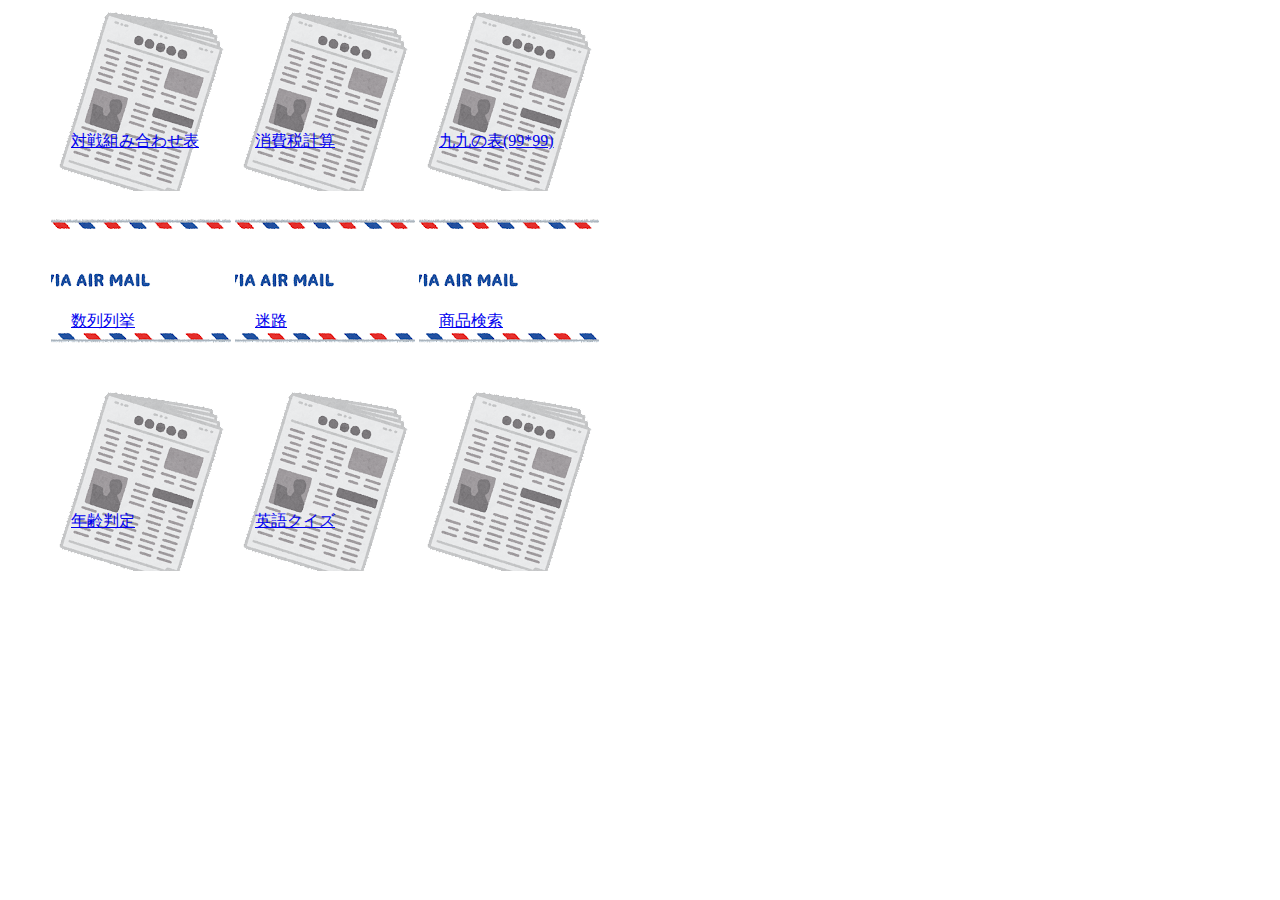
<file: index.html>
<DECTYPE html>
 <html>
     <head>
         <meta charset="utf-8">
         <title>19CB403のサイト</title>
         <link rel='stylesheet' href="index.css"> 
     </head>
 <body>
    <ul>
        <table>
            <tr>
                <td>
        <li><a href="jstest/jstest.html">対戦組み合わせ表</a></li>
        <li><a href="jsect/jsetc3.html">数列列挙</a></li>
        <li><a href="jsect/jsetc2.html">年齢判定</a></li>
                </td>
                <td>
        <li><a href="jsect/jsect1.html">消費税計算</a></li>
        <li><a href="jsadv/advjs.html">迷路</a></li>
        <li><a href="jsquiz/quiz.html">英語クイズ</a></li>
                </td>
                <td>
        <li><a href="js99/99.html">九九の表(99*99)</a></li>
        <li><a href="jstoggle/jstoggle.html">商品検索</a></li>
        <li></li>
                </td>
            </tr>
        </table>
           </ul>
</body>
</html>
</file>
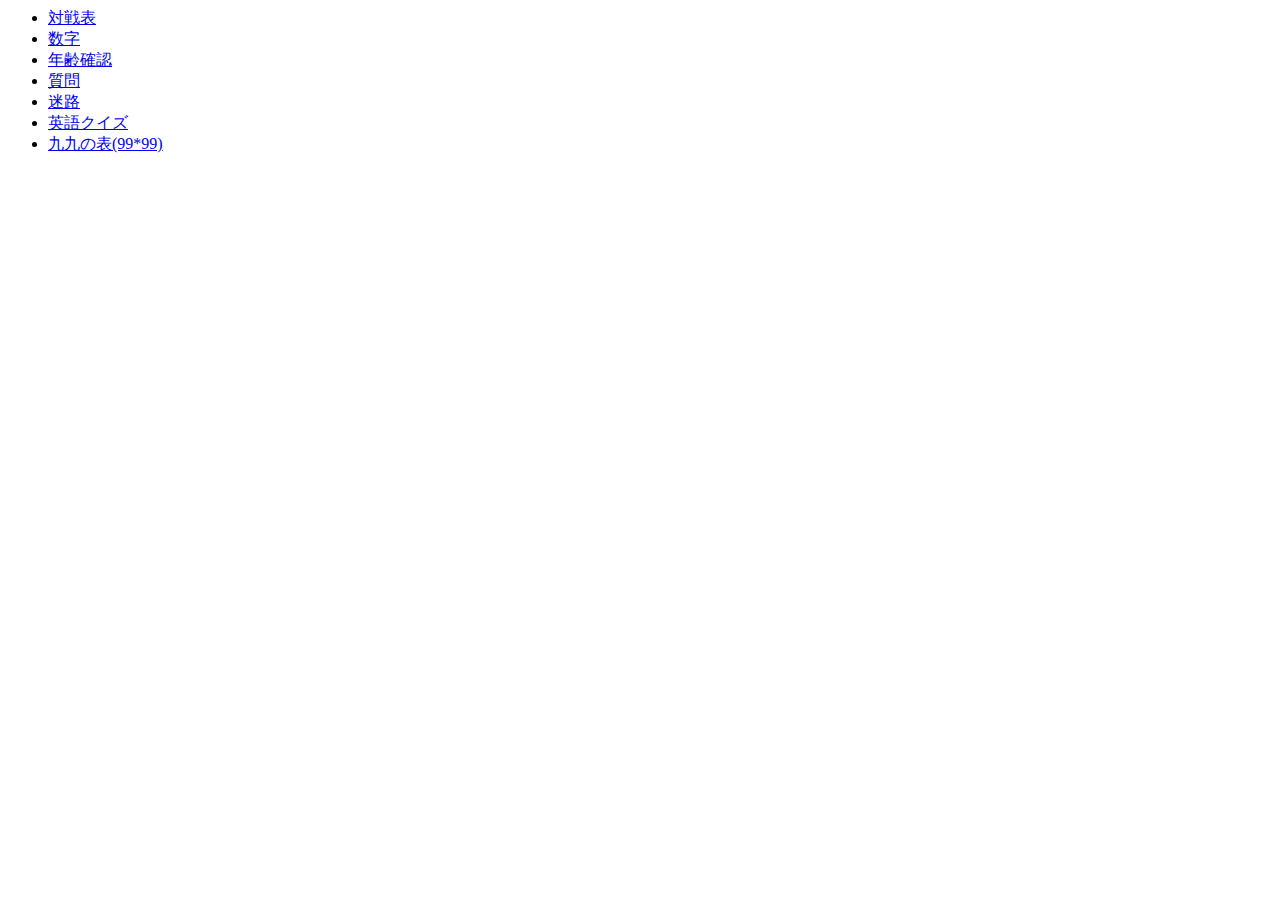
<file: index/index.html>
<DECTYPE html>
 <html>
     <head>
         <meta charset="utf-8">
         <title>19CB403のサイト</title>
     </head>
 <body>
    <ul>
        <li><a href="jstest/jstest.html">対戦表</a></li>
        <li><a href="jsect/jsetc3.html">数字</a></li>
        <li><a href="jsect/jsetc2.html">年齢確認</a></li>
        <li><a href="jsect/jsect1.html">質問</a></li>
        <li><a href="jsadv/advjs.html">迷路</a></li>
        <li><a href="jsquiz/quiz.html">英語クイズ</a></li>
        <li><a href="js99/99.html">九九の表(99*99)</a></li>
    </ul>
</body>
</html>
</file>
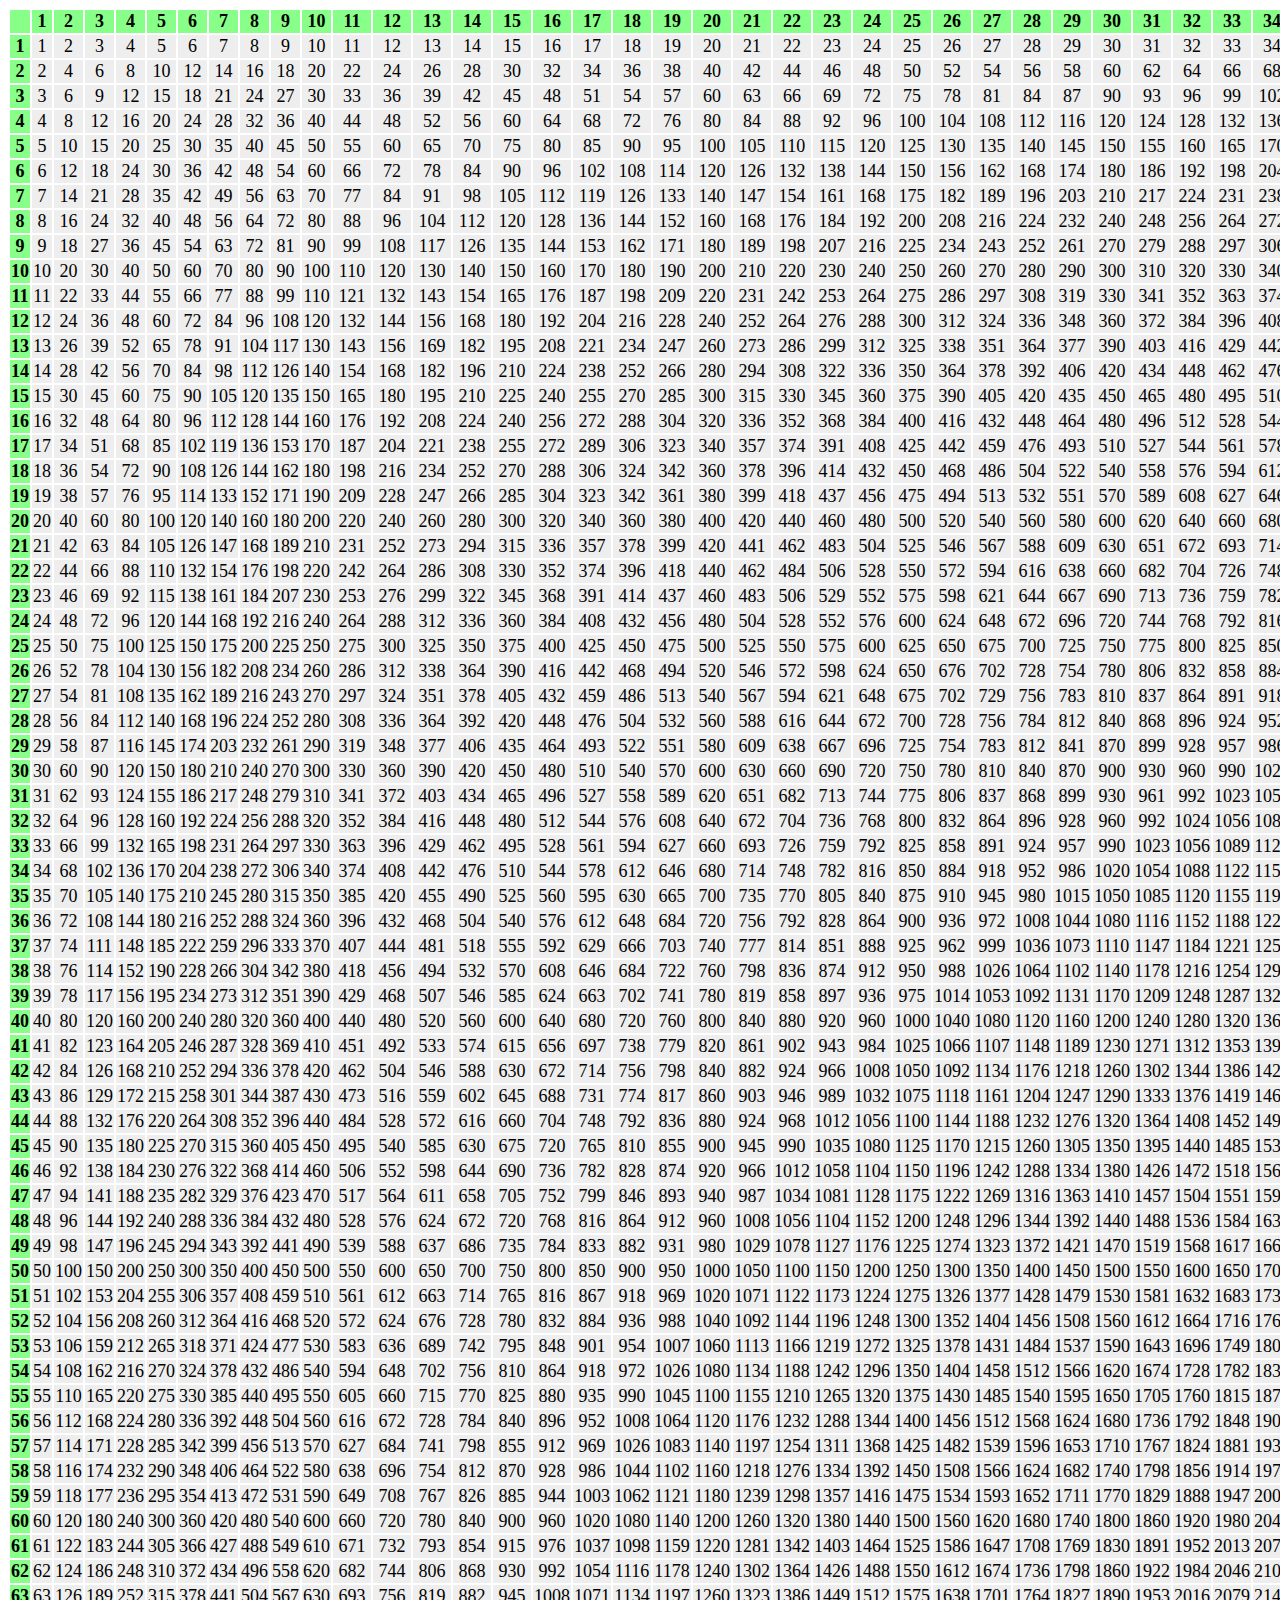
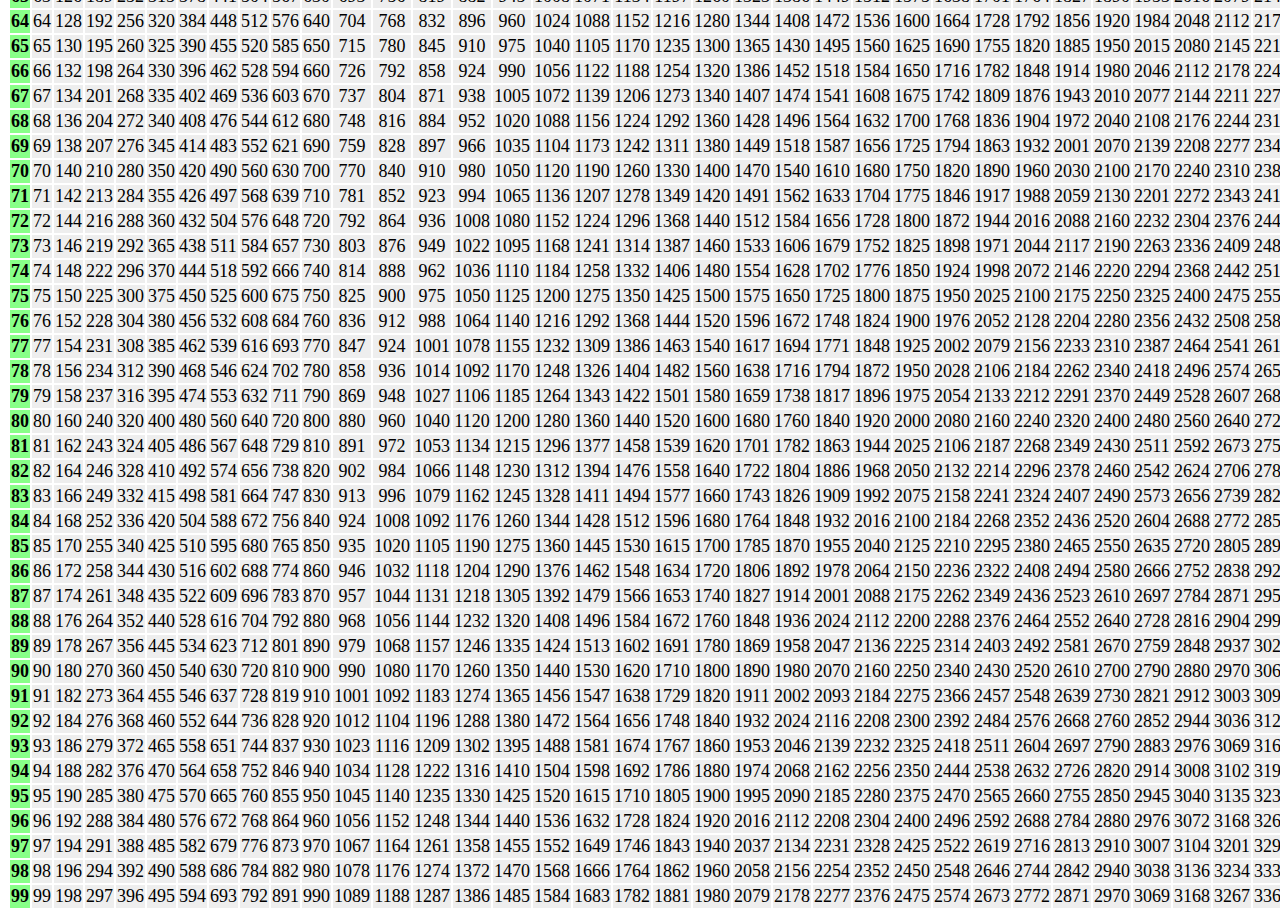
<file: js99/99.html>
<DECTYPE html>
<html>
    <head>
        <meta charset="utf-8">
        <title>九九の表</title>
        <link rel="stylesheet" href="99.css">
    </head>
    <body>
        <table>           
        </table>
        <script src="99.js"></script>
    </body>
</html>
</file>
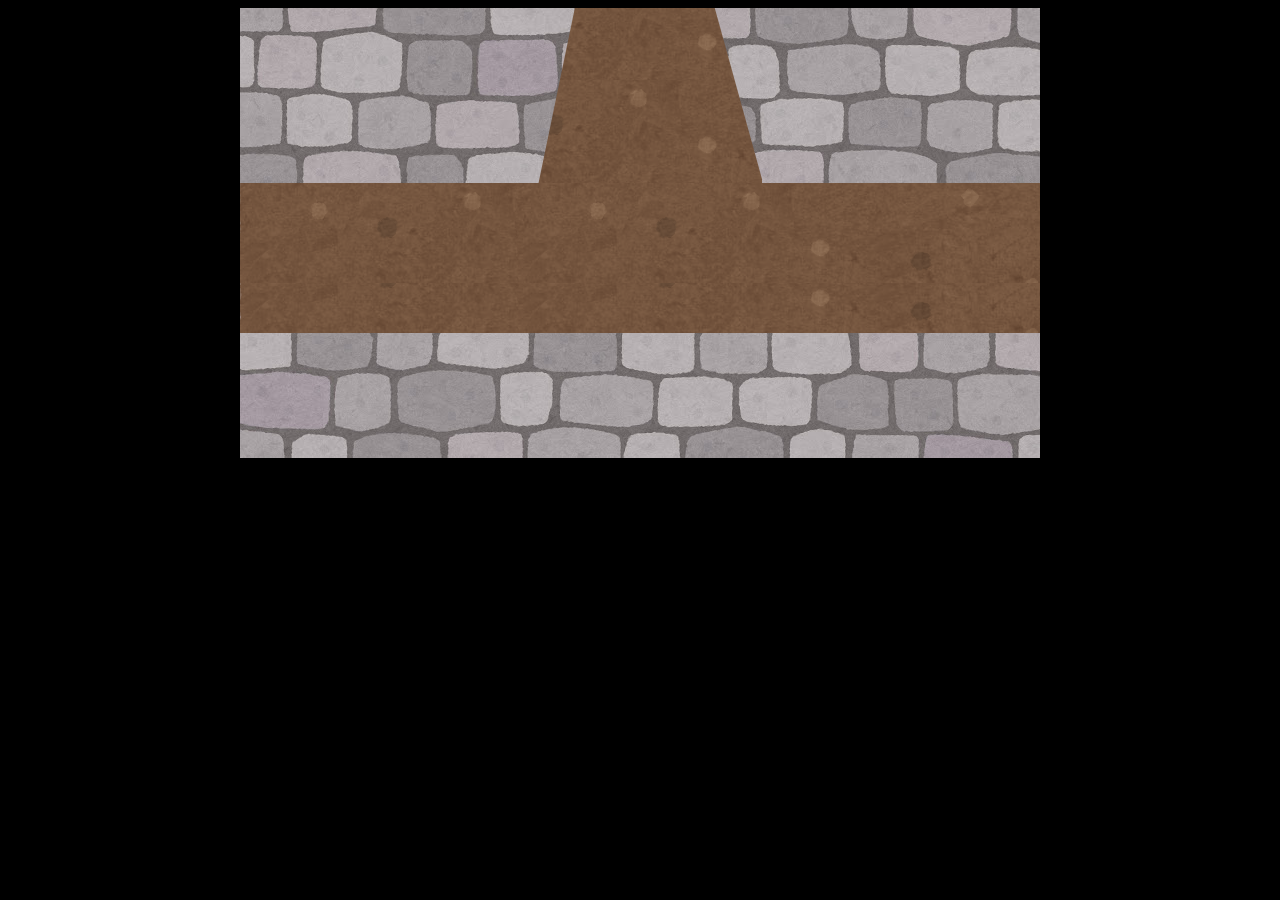
<file: jsadv/advjs.html>
<!DOCTYPE html>
<html>
    <head>
     <meta charset="utf-8">
    <title>迷路脱出（JAVA版）</title>
    <link rel="stylesheet" href="map.css">
    </head>
    <body>
        <div></div>
        <script src="advmapdata.js"></script>
        <script src="advmap.js"></script>
    </body>
</html>
</file>
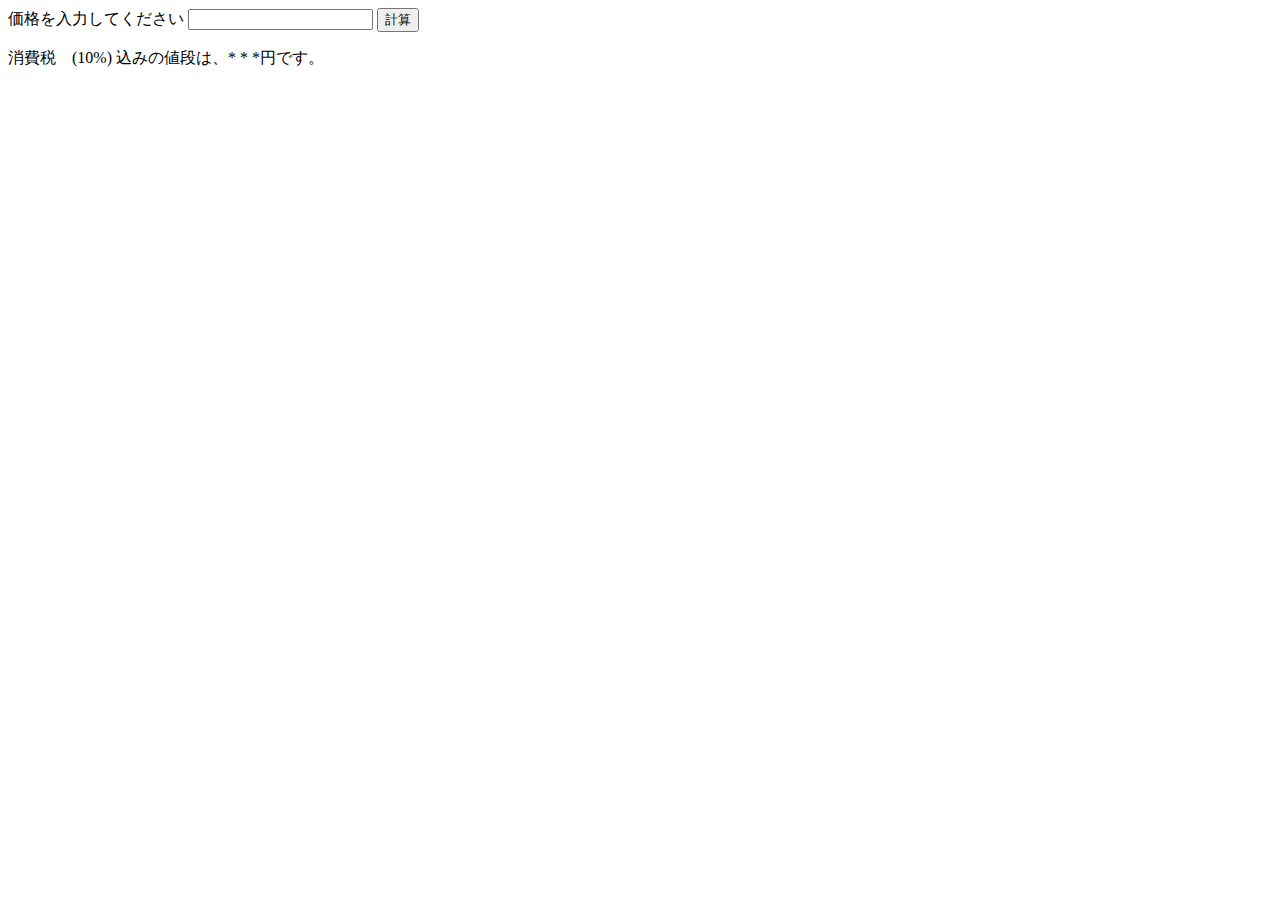
<file: jsect/jsect1.html>
<!DOCTYPE html>
<html>
    <head>
        <meta charset="utf-8">
        <title>演習問題</title>
    </head>
    <body>
        <p1>価格を入力してください</p1>
        <input type="text">
        <button>計算</button>
        <p>消費税　(10%)  込みの値段は、<p2>* * *</p2>円です。</p>
        
        <script src="jsetc1.js"></script>
    </body>
</html>
</file>
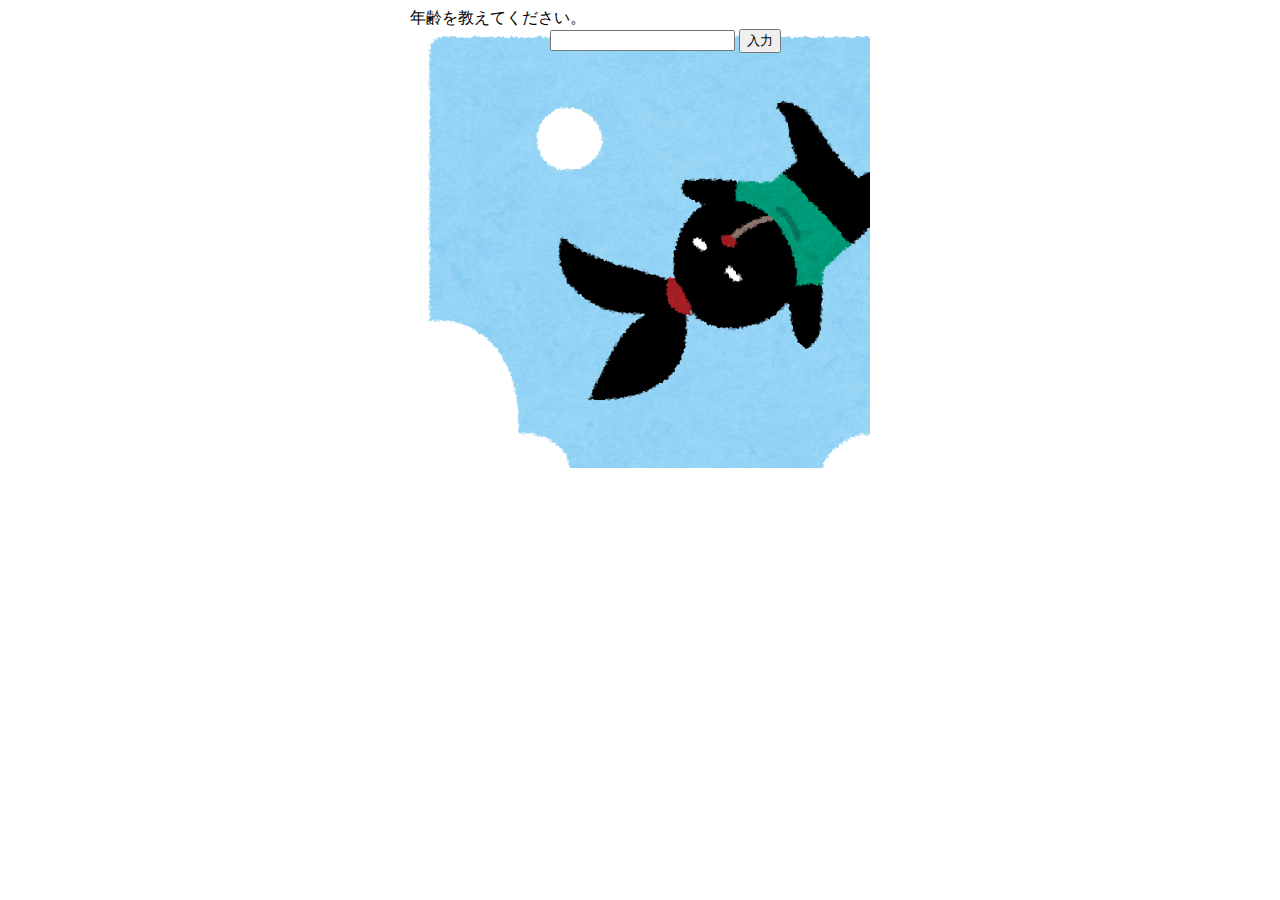
<file: jsect/jsetc2.html>
<!DOCTYPE html>
<html>
    <head>
        <meta charset="utf-8">
        <title>Javascriptの練習2</title>
        <link rel="stylesheet" href="jsetc2.css">
    </head>
    <body>
       <div class=haikei>
           <div class=ichi></div>
           <div class=p1>年齢を教えてください。</div>
        <input type="text">
        <button>入力</button>
        <div class=kotae><p></p></div>
        </div>
        <script src="jsetc2.js"></script>
    </body>
</html>
</file>
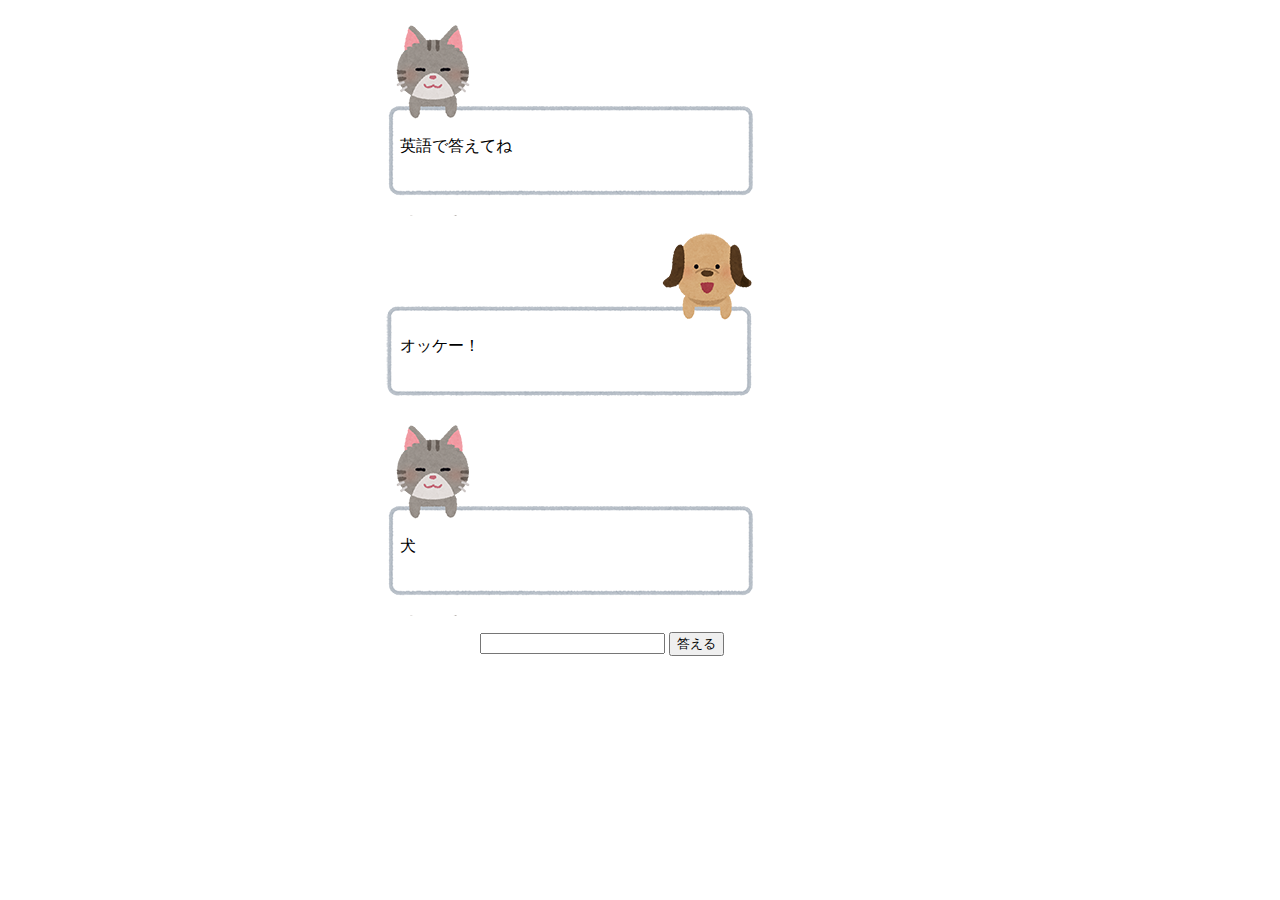
<file: jsquiz/quiz.html>
<!DOCTYPE html>
<html>
    <head>
        <meta charset="utf-8">
        <title>英単語クイズ</title>
        <link rel="stylesheet" href="quiz.css">
    </head>
    <body>
        <div>
            <ul>
                <li>英語で答えてね</li>
                <li>オッケー！</li>
            </ul>
            <input type="text">
            <button>答える</button>
        </div>
        <script src="quizdata.js"></script>
        <script src="quiz.js"></script>
    </body>
</html>
</file>
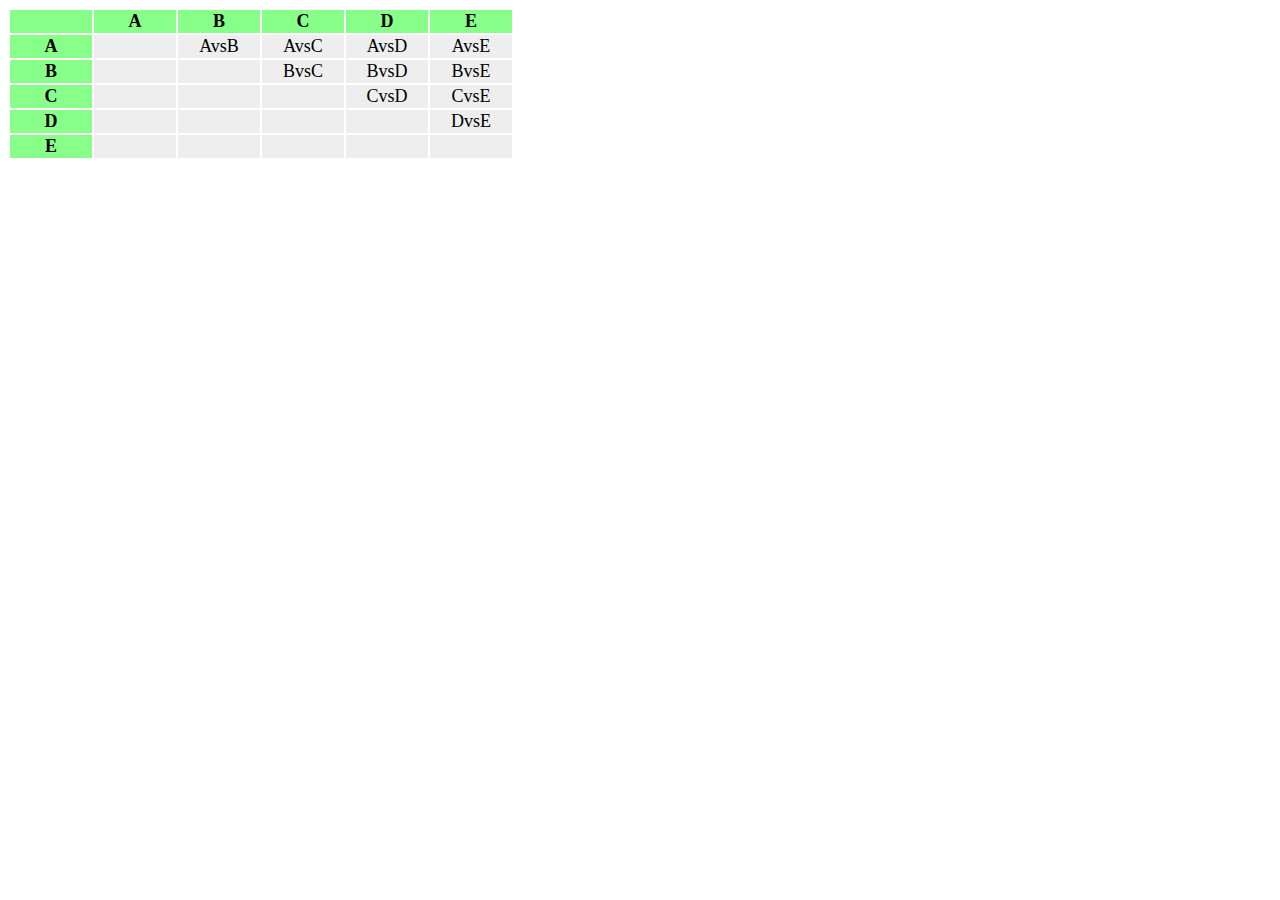
<file: jstest/jstest.html>
<!DOCTYPE html>
<html>
    <head>
        <meta charset="utf-8">
        <title>対戦組み合わせ表</title>
        <link rel="stylesheet" href="jstest.css">
    </head>
    <body>
        <table>
        </table>
        <script src="jstest.js"></script>
    </body>
</html>
</file>
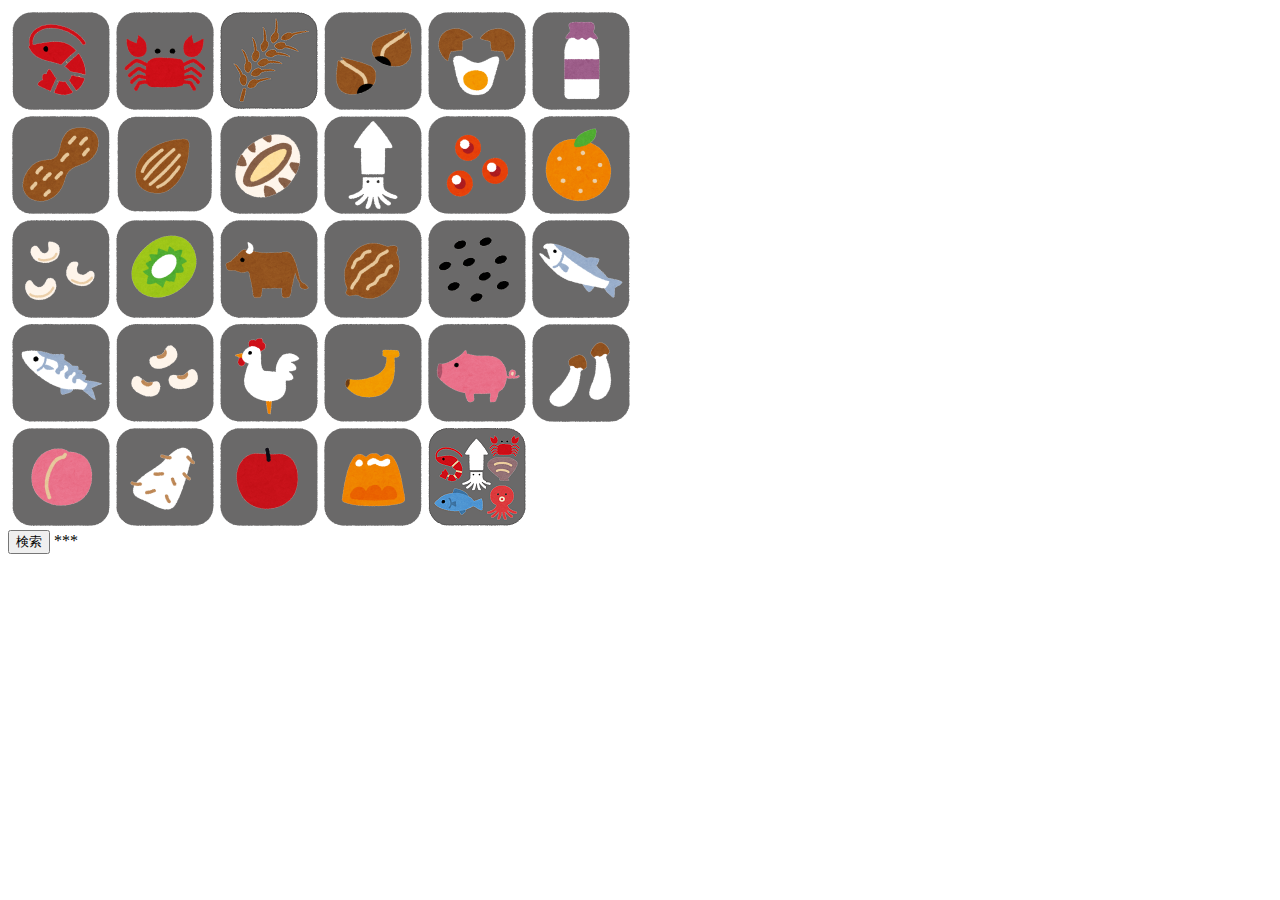
<file: jstoggle/jstoggle.html>
<!DOCTYPE html>
<html>
    <head>
        <meta charset="utf-8">
        <title>商品検索</title>
        <link rel="stylesheet" href="toggle.css">
        <meta name="viewport" content="width=device-width,initial-scale=1"> 
     </head>
    <body>
        <table>
            <tr>
              <!--えび-->
              <th>
                <div class="wrapper">
                  <div id="target0">
                  </div><!-- #target -->
                </div><!-- .wrapper -->      
              </th>
              <!--かに-->
              <th>
                <div class="wrapper">
                  <div id="target1">
                  </div><!-- #target -->
                </div><!-- .wrapper -->      
              </th>
              <!--小麦-->
              <th>
                <div class="wrapper">
                  <div id="target2">
                  </div><!-- #target -->
                </div><!-- .wrapper -->      
              </th>
              <!--そば-->
              <th>
                <div class="wrapper">
                  <div id="target3">
                  </div><!-- #target -->
                </div><!-- .wrapper -->      
              </th>
              <!--卵-->
              <th>
                <div class="wrapper">
                  <div id="target4">
                  </div><!-- #target -->
                </div><!-- .wrapper -->      
              </th>
              <!--乳成分-->
              <th>
                <div class="wrapper">
                  <div id="target5">
                  </div><!-- #target -->
                </div><!-- .wrapper -->      
              </th>
            </tr>
            <tr>
              <!--落花生（ピーナッツ）-->
              <th>
                <div class="wrapper">
                  <div id="target6">
                  </div><!-- #target -->
                </div><!-- .wrapper -->      
              </th>
              <!--アーモンド-->
              <th>
                <div class="wrapper">
                  <div id="target7">
                  </div><!-- #target -->
                </div><!-- .wrapper -->      
              </th>
              <!--あわび-->
              <th>
                <div class="wrapper">
                  <div id="target8">
                  </div><!-- #target -->
                </div><!-- .wrapper -->      
              </th>
              <!--いか-->
              <th>
                <div class="wrapper">
                  <div id="target9">
                  </div><!-- #target -->
                </div><!-- .wrapper -->      
              </th>
              <!--いくら-->
              <th>
                <div class="wrapper">
                  <div id="target10">
                  </div><!-- #target -->
                </div><!-- .wrapper -->      
              </th>
              <!--オレンジ-->
              <th>
                <div class="wrapper">
                  <div id="target11">
                  </div><!-- #target -->
                </div><!-- .wrapper -->      
              </th>
            </tr>
            <tr>
              <!--カシューナッツ-->
              <th>
                <div class="wrapper">
                  <div id="target12">
                  </div><!-- #target -->
                </div><!-- .wrapper -->      
              </th>
              <!--キウイフルーツ-->
              <th>
                <div class="wrapper">
                  <div id="target13">
                  </div><!-- #target -->
                </div><!-- .wrapper -->      
              </th>
              <!--牛肉-->
              <th>
                <div class="wrapper">
                  <div id="target14">
                  </div><!-- #target -->
                </div><!-- .wrapper -->      
              </th>
              <!--くるみ-->
              <th>
                <div class="wrapper">
                  <div id="target15">
                  </div><!-- #target -->
                </div><!-- .wrapper -->      
              </th>
              <!--ごま-->
              <th>
                <div class="wrapper">
                  <div id="target16">
                  </div><!-- #target -->
                </div><!-- .wrapper -->      
              </th>
              <!--さけ-->
              <th>
                <div class="wrapper">
                  <div id="target17">
                  </div><!-- #target -->
                </div><!-- .wrapper -->      
              </th>
            </tr>
            <tr>
              <!--さば-->
              <th>
                <div class="wrapper">
                  <div id="target18">
                  </div><!-- #target -->
                </div><!-- .wrapper -->      
              </th>
              <!--大豆-->
              <th>
                <div class="wrapper">
                  <div id="target19">
                  </div><!-- #target -->
                </div><!-- .wrapper -->      
              </th>
              <!--鶏肉-->
              <th>
                <div class="wrapper">
                  <div id="target20">
                  </div><!-- #target -->
                </div><!-- .wrapper -->      
              </th>
              <!--バナナ-->
              <th>
                <div class="wrapper">
                  <div id="target21">
                  </div><!-- #target -->
                </div><!-- .wrapper -->      
              </th>
              <!--豚肉-->
              <th>
                <div class="wrapper">
                  <div id="target22">
                  </div><!-- #target -->
                </div><!-- .wrapper -->      
              </th>
              <!--まつたけ-->
              <th>
                <div class="wrapper">
                  <div id="target23">
                  </div><!-- #target -->
                </div><!-- .wrapper -->      
              </th>
            </tr>
            <tr>
              <!--もも-->
              <th>
                <div class="wrapper">
                  <div id="target24">
                  </div><!-- #target -->
                </div><!-- .wrapper -->      
              </th>
              <!--やまいも-->
              <th>
                <div class="wrapper">
                  <div id="target25">
                  </div><!-- #target -->
                </div><!-- .wrapper -->      
              </th>
              <!--りんご-->
              <th>
                <div class="wrapper">
                  <div id="target26">
                  </div><!-- #target -->
                </div><!-- .wrapper -->      
              </th>
              <!--ゼラチン-->
              <th>
                <div class="wrapper">
                  <div id="target27">
                  </div><!-- #target -->
                </div><!-- .wrapper -->      
              </th>
              <!--魚介類-->
              <th>
                <div class="wrapper">
                  <div id="target28">
                  </div><!-- #target -->
                </div><!-- .wrapper -->      
              </th>
            </tr>
          </table>
        <button>検索</button>
        <p1>***</p1><br>
        <p2></p2>
        <script src="data.js"></script>
        <script src="kensaku.js"></script>
    </body>   
</html>
</file>
<file: index.css>
div{
    width: 300px;
    margin: 50px;
}


li:nth-child(odd){
    background: url("img/shinbun_newspaper_english.png");
    width: 140px;
    height: 40px;
    padding: 120px 20px 20px 20px;
    list-style: none;
}

li:nth-child(even){
    background: url("img/envelope_airmail.png");
    width:140px;
    height:60px;
    padding: 120px 20px 20px 20px;
    list-style: none;
}
</file>
<file: js99/99.css>
th{
    background: #88ff88;
    width: 32px;
    font-size: 18px;
}
td{
    background: #eeeeee;
    text-align: center;
    font-size: 18px;
}
</file>
<file: jsadv/map.css>
body{
    background: #000000;
}
div{
    width: 800px;
    height: 450px;
    margin: auto;
}
img{
    position: absolute;
}
ul{
    background: #ffffff;
    width: 800px;
    margin: auto;
}
</file>
<file: jsect/jsetc2.css>
div.haikei{
    background: url("img/pyoko08_nyudougumo.png");
    width: 460px;
    height: 460px;
    margin: auto;
}

div.ichi{
    margin-left: 140;
}

input.p1{
    margin-left: 140px;
}

input{
    margin-left: 140px;
}

div.kotae{
    margin-top: 20px;
    margin-left: 100px;
}
</file>
<file: jsquiz/quiz.css>
div{
    width: 600px;
    margin: auto;
}

input{
    margin-left: 140px;
}

li:nth-child(odd){
    background: url("img/cat_left.png");
    width: 340px;
    height: 60px;
    padding: 120px 20px 20px 20px;
    list-style: none;
}

li:nth-child(even){
background: url("img/dog_right.png");
width: 340px;
height: 60px;
padding: 120px 20px 20px 20px ;
list-style: none;
}
</file>
<file: jstest/jstest.css>
th{
    background: #88ff88;
    width: 80px;
    font-size: 18px;
}
td{
    background: #eeeeee;
    text-align: center;
    font-size: 18px;
}
</file>
<file: jstoggle/toggle.css>
/* ターゲット */
#target0{
    background-image:url(img/allergy02_ebi_1.png);
    width: 100px;
    height: 100px;
    cursor: pointer;
    user-select: none;
  }
  #target0.radius{
    background-image:url(img/allergy02_ebi_0.png);
  }

  #target1{
    background-image:url(img/allergy01_kani.png_1.png);
    width: 100px;
    height: 100px;
    cursor: pointer;
    user-select: none;
  }
  #target1.radius{
    background-image:url(img/allergy01_kani\ .png_0.png);
  }

  #target2{
    background-image:url(img/allergy06_komugi_1.png);
    width: 100px;
    height: 100px;
    cursor: pointer;
    user-select: none;
  }
  #target2.radius{
    background-image:url(img/allergy06_komugi_0.png);
  }

  #target3{
    background-image:url(img/allergy07_soba_1.png);
    width: 100px;
    height: 100px;
    cursor: pointer;
    user-select: none;
  }
  #target3.radius{
    background-image:url(img/allergy07_soba_0.png);
  }

  #target4{
    background-image:url(img/allergy03_tamago_1.png);
    width: 100px;
    height: 100px;
    cursor: pointer;
    user-select: none;
  }
  #target4.radius{
    background-image:url(img/allergy03_tamago_0.png);
  }

  #target5{
    background-image:url(img/allergy04_milk_1.png);
    width: 100px;
    height: 100px;
    cursor: pointer;
    user-select: none;
  }
  #target5.radius{
    background-image:url(img/allergy04_milk_0.png);
  }

  #target6{
    background-image:url(img/allergy05_peanut_1.png);
    width: 100px;
    height: 100px;
    cursor: pointer;
    user-select: none;
  }
  #target6.radius{
    background-image:url(img/allergy05_peanut_0.png);
  }

  #target7{
    background-image:url(img/allergy_almond_1.png);
    width: 100px;
    height: 100px;
    cursor: pointer;
    user-select: none;
  }
  #target7.radius{
    background-image:url(img/allergy_almond_0.png);
  }

  #target8{
    background-image:url(img/allergy08_awabi_1.png);
    width: 100px;
    height: 100px;
    cursor: pointer;
    user-select: none;
  }
  #target8.radius{
    background-image:url(img/allergy08_awabi_0.png);
  } 

  #target9{
    background-image:url(img/allergy_ika_1.png);
    width: 100px;
    height: 100px;
    cursor: pointer;
    user-select: none;
  }
  #target9.radius{
    background-image:url(img/allergy_ika_0.png);
  } 

  #target10{
    background-image:url(img/allergy10_ikura.png_1.png);
    width: 100px;
    height: 100px;
    cursor: pointer;
    user-select: none;
  }
  #target10.radius{
    background-image:url(img/allergy10_ikura.png_0.png);
  } 

  #target11{
    background-image:url(img/allergy11_mikan_1.png);
    width: 100px;
    height: 100px;
    cursor: pointer;
    user-select: none;
  }
  #target11.radius{
    background-image:url(img/allergy11_mikan_0.png);
  } 

  #target12{
    background-image:url(img/allergy12_cashew_1.png);
    width: 100px;
    height: 100px;
    cursor: pointer;
    user-select: none;
  }
  #target12.radius{
    background-image:url(img/allergy12_cashew_0.png);
  } 

  #target13{
    background-image:url(img/allergy13_kiwi_1.png);
    width: 100px;
    height: 100px;
    cursor: pointer;
    user-select: none;
  }
  #target13.radius{
    background-image:url(img/allergy13_kiwi_0.png);
  } 

  #target14{
    background-image:url(img/allergy14_gyuniku_1.png);
    width: 100px;
    height: 100px;
    cursor: pointer;
    user-select: none;
  }
  #target14.radius{
    background-image:url(img/allergy14_gyuniku_0.png);
  } 

  #target15{
    background-image:url(img/allergy15_kurumi_1.png);
    width: 100px;
    height: 100px;
    cursor: pointer;
    user-select: none;
  }
  #target15.radius{
    background-image:url(img/allergy15_kurumi_0.png);
  } 

  #target16{
    background-image:url(img/allergy16_goma_1.png);
    width: 100px;
    height: 100px;
    cursor: pointer;
    user-select: none;
  }
  #target16.radius{
    background-image:url(img/allergy16_goma_0.png);
  } 

  #target17{
    background-image:url(img/allergy17_sake_1.png);
    width: 100px;
    height: 100px;
    cursor: pointer;
    user-select: none;
  }
  #target17.radius{
    background-image:url(img/allergy17_sake_0.png);
  } 

  #target18{
    background-image:url(img/allergy18_saba_1.png);
    width: 100px;
    height: 100px;
    cursor: pointer;
    user-select: none;
  }
  #target18.radius{
    background-image:url(img/allergy18_saba_0.png);
  } 

  #target19{
    background-image:url(img/allergy19_daizu_1.png);
    width: 100px;
    height: 100px;
    cursor: pointer;
    user-select: none;
  }
  #target19.radius{
    background-image:url(img/allergy19_daizu_0.png);
  } 

  #target20{
    background-image:url(img/allergy20_toriniku_1.png);
    width: 100px;
    height: 100px;
    cursor: pointer;
    user-select: none;
  }
  #target20.radius{
    background-image:url(img/allergy20_toriniku_0.png);
  } 

  #target21{
    background-image:url(img/allergy21_banana_1.png);
    width: 100px;
    height: 100px;
    cursor: pointer;
    user-select: none;
  }
  #target21.radius{
    background-image:url(img/allergy21_banana_0.png);
  } 

  #target22{
    background-image:url(img/allergy22_butaniku_1.png);
    width: 100px;
    height: 100px;
    cursor: pointer;
    user-select: none;
  }
  #target22.radius{
    background-image:url(img/allergy22_butaniku_0.png);
  } 

  #target23{
    background-image:url(img/allergy23_matsutake_1.png);
    width: 100px;
    height: 100px;
    cursor: pointer;
    user-select: none;
  }
  #target23.radius{
    background-image:url(img/allergy23_matsutake_0.png);
  } 

  #target24{
    background-image:url(img/allergy24_momo_1.png);
    width: 100px;
    height: 100px;
    cursor: pointer;
    user-select: none;
  }
  #target24.radius{
    background-image:url(img/allergy24_momo_0.png);
  } 

  #target25{
    background-image:url(img/allergy25_yamaimo_1.png);
    width: 100px;
    height: 100px;
    cursor: pointer;
    user-select: none;
  }
  #target25.radius{
    background-image:url(img/allergy25_yamaimo_0.png);
  } 

  #target26{
    background-image:url(img/allergy26_ringo_1.png);
    width: 100px;
    height: 100px;
    cursor: pointer;
    user-select: none;
  }
  #target26.radius{
    background-image:url(img/allergy26_ringo_0.png);
  } 

  #target27{
    background-image:url(img/allergy27_gelatine_1.png);
    width: 100px;
    height: 100px;
    cursor: pointer;
    user-select: none;
  }
  #target27.radius{
    background-image:url(img/allergy27_gelatine_0.png);
  } 

  #target28{
    background-image:url(img/allergy_gyokairui_1.png);
    width: 100px;
    height: 100px;
    cursor: pointer;
    user-select: none;
  }
  #target28.radius{
    background-image:url(img/allergy_gyokairui_0.png);
  }
</file>
